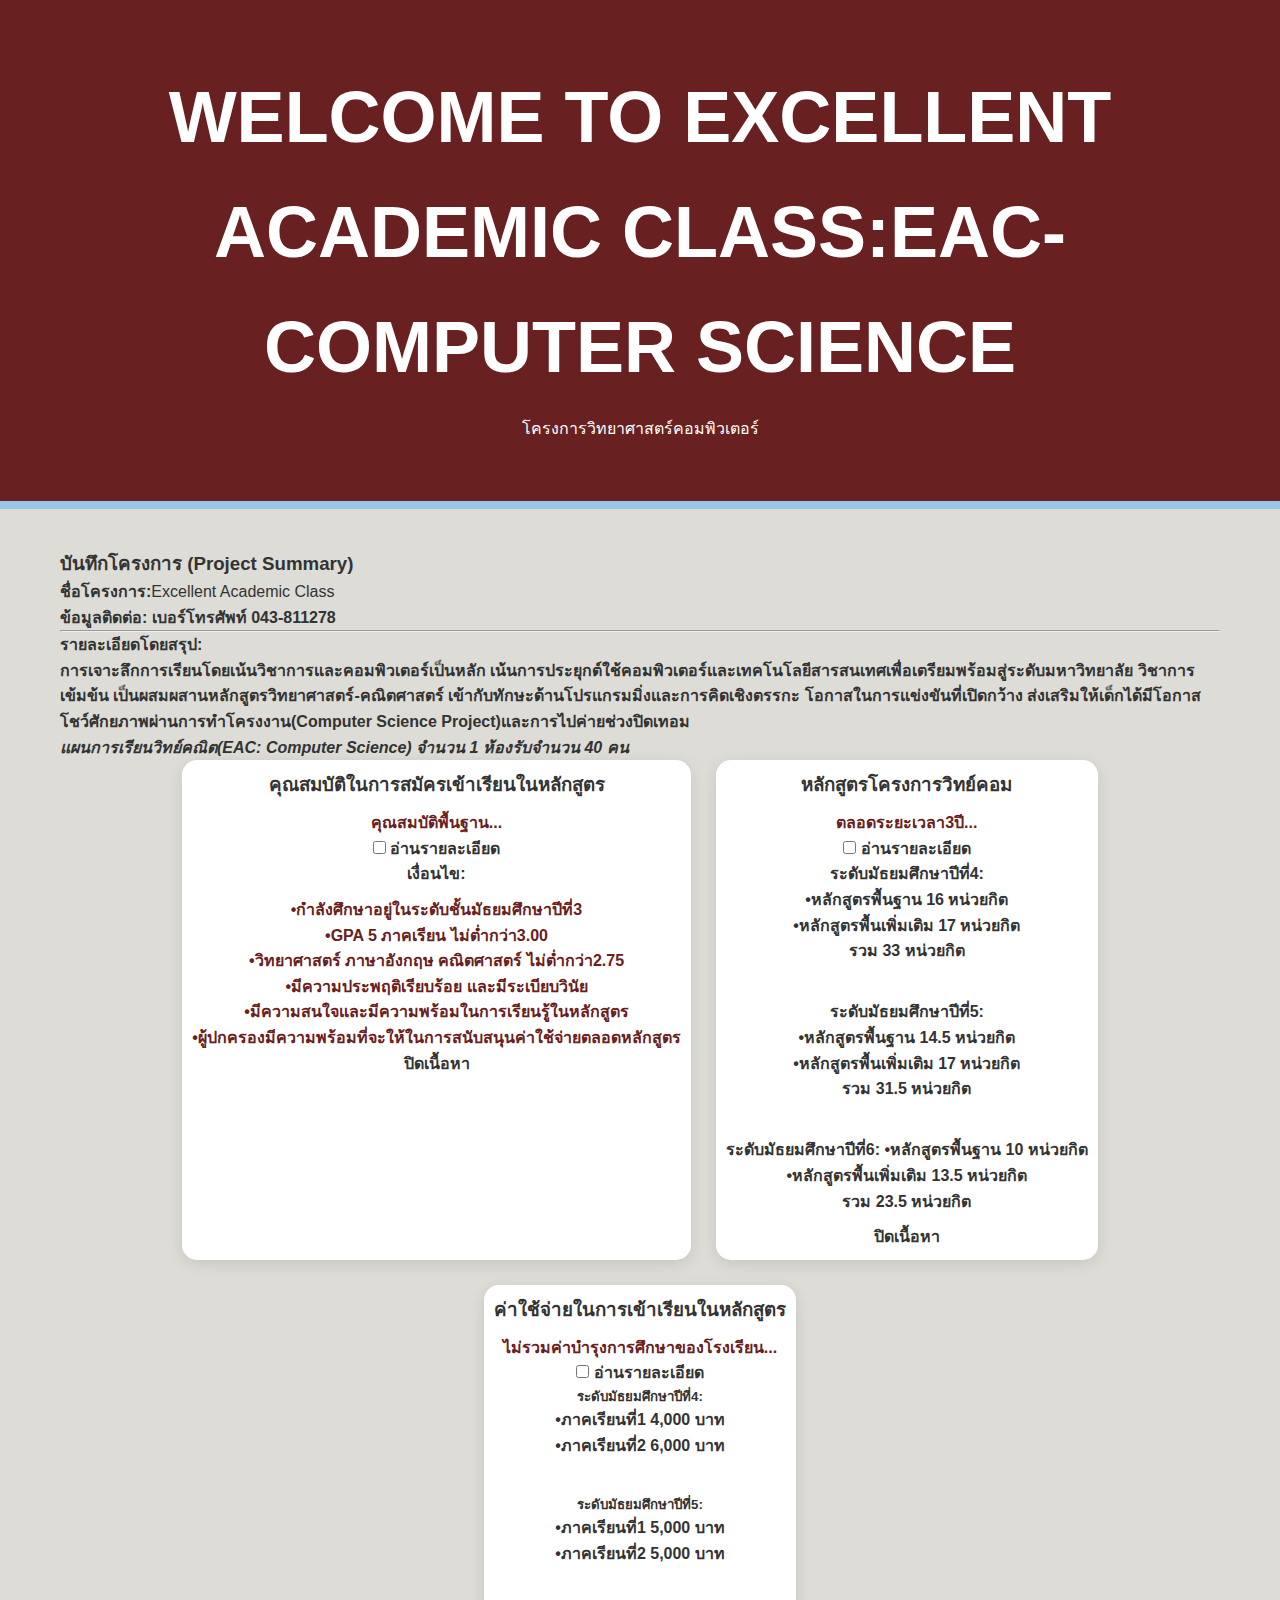
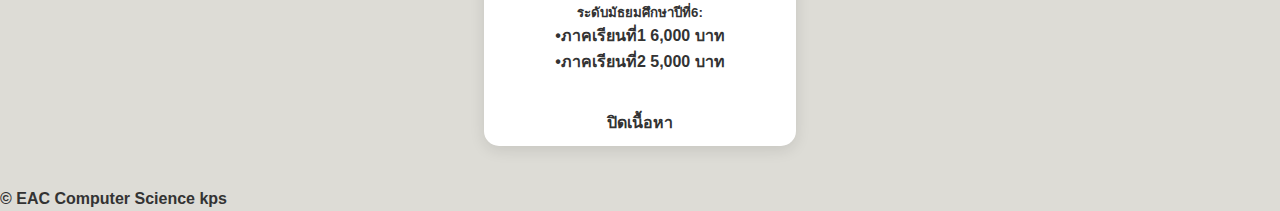
<file: index.html>
<!DOCTYPE html>
<html lang="th">
<head>
  <meta charset="UTF-8" />
  <meta name="viewport" content="width=device-width, initial-scale=1.0" />
  <title>Excellent Academic class:EAC-Computer Science Kalasinpittayasan</title>
  <link rel="stylesheet" href="style.css">
</head>
<body>

  <header class="header">
    <h1>Welcome To Excellent Academic Class:EAC-Computer Science</h1>
    <p>โครงการวิทยาศาสตร์คอมพิวเตอร์</p>
  </header>

  <main class="container">
    
    <section class="report-container">
        <div class="report-header">
            <h3> บันทึกโครงการ (Project Summary)</h3>
        </div>
        <div class="report-body">
            <p><strong>ชื่อโครงการ:</strong>Excellent Academic Class</p>
            <p><strong>ข้อมูลติดต่อ: 

              เบอร์โทรศัพท์ 043-811278</p>
            <hr>
            <p><strong>รายละเอียดโดยสรุป:</strong></p>
            <p>การเจาะลึกการเรียนโดยเน้นวิชาการและคอมพิวเตอร์เป็นหลัก เน้นการประยุกต์ใช้คอมพิวเตอร์และเทคโนโลยีสารสนเทศเพื่อเตรียมพร้อมสู่ระดับมหาวิทยาลัย

              วิชาการเข้มข้น เป็นผสมผสานหลักสูตรวิทยาศาสตร์-คณิตศาสตร์ เข้ากับทักษะด้านโปรแกรมมิ่งและการคิดเชิงตรรกะ
              
              โอกาสในการแข่งขันที่เปิดกว้าง ส่งเสริมให้เด็กได้มีโอกาสโชว์ศักยภาพผ่านการทำโครงงาน(Computer Science Project)และการไปค่ายช่วงปิดเทอม</p>
            
            <div class="highlight-box">
                <p><em> แผนการเรียนวิทย์คณิต(EAC: Computer Science) จำนวน 1 ห้องรับจำนวน 40 คน
                  </em></p>
            </div>
        </div>
    </section>



    <div class="gallery">
      
      <div class="card">
        
        <div class="card-content">
          <h3>คุณสมบัติในการสมัครเข้าเรียนในหลักสูตร</h3>
          <p>คุณสมบัติพื้นฐาน...</p>
          <input type="checkbox" id="read-more-1" class="toggle-input">
          <label for="read-more-1" class="btn">อ่านรายละเอียด</label>
          <div class="detail-box">
             <div class="report-box-inner">
                <h4>เงื่อนไข:</h4>
                <p>•กำลังศึกษาอยู่ในระดับชั้นมัธยมศึกษาปีที่3<br>
                  •GPA 5 ภาคเรียน ไม่ต่ำกว่า3.00<br>
                  •วิทยาศาสตร์ ภาษาอังกฤษ คณิตศาสตร์ ไม่ต่ำกว่า2.75<br>
                  •มีความประพฤติเรียบร้อย และมีระเบียบวินัย<br>
                  •มีความสนใจและมีความพร้อมในการเรียนรู้ในหลักสูตร<br>
                  •ผู้ปกครองมีความพร้อมที่จะให้ในการสนับสนุนค่าใช้จ่ายตลอดหลักสูตร<br>
                </p>
                <label for="read-more-1" class="btn close-btn">ปิดเนื้อหา</label>
             </div>
          </div>
        </div>
      </div>

      <div class="card">
       
        <div class="card-content">
          <h3>หลักสูตรโครงการวิทย์คอม</h3>
          <p>ตลอดระยะเวลา3ปี...</p>
          <input type="checkbox" id="read-more-2" class="toggle-input">
          <label for="read-more-2" class="btn">อ่านรายละเอียด</label>
          <div class="detail-box">
             <div class="report-box-inner">
                <h4>ระดับมัธยมศึกษาปีที่4:</h4>
                
                

                  •หลักสูตรพื้นฐาน 16 หน่วยกิต<br>
                  •หลักสูตรพื้นเพิ่มเติม 17 หน่วยกิต<br>
                                   รวม 33 หน่วยกิต<br>
                </p>
                <label for="read-more-2"></label>

                <br>
                <h4>ระดับมัธยมศึกษาปีที่5:</h4>
                
                

                •หลักสูตรพื้นฐาน 14.5 หน่วยกิต<br>
                •หลักสูตรพื้นเพิ่มเติม 17 หน่วยกิต<br>
                                 รวม 31.5 หน่วยกิต<br>
              </p>
              <label for="read-more-2"></label>
              <br


              <h4>ระดับมัธยมศึกษาปีที่6:</h4>
                
                

                •หลักสูตรพื้นฐาน 10 หน่วยกิต<br>
                •หลักสูตรพื้นเพิ่มเติม 13.5 หน่วยกิต<br>
                                 รวม 23.5 หน่วยกิต<br>
              </p>
              <label for="read-more-2" class="btn close-btn">ปิดเนื้อหา</label>
             </div>
          </div>
        </div>
      </div>

      <div class="card">
       
        <div class="card-content">
          <h3>ค่าใช้จ่ายในการเข้าเรียนในหลักสูตร</h3>
          <p>ไม่รวมค่าบำรุงการศึกษาของโรงเรียน...</p>
          <input type="checkbox" id="read-more-3" class="toggle-input">
          <label for="read-more-3" class="btn">อ่านรายละเอียด</label>
          <div class="detail-box">
             <div class="report-box-inner">
            
              <h5>ระดับมัธยมศึกษาปีที่4:</h5>
              
              

              •ภาคเรียนที่1  4,000 บาท<br>
              •ภาคเรียนที่2  6,000 บาท<br>
                              <br>
            </p>
            <label for="read-more-2"></label>

        
            <h5>ระดับมัธยมศึกษาปีที่5:</h5>
              
              

            •ภาคเรียนที่1  5,000 บาท<br>
            •ภาคเรียนที่2  5,000 บาท<br>
                            <br>
          </p>
         
          <label for="read-more-2"></label>
          


          <h5>ระดับมัธยมศึกษาปีที่6:</h5>
              
              

          •ภาคเรียนที่1  6,000 บาท<br>
          •ภาคเรียนที่2  5,000 บาท<br>
                          <br>
        </p>
       
        
                <label for="read-more-3" class="btn close-btn">ปิดเนื้อหา</label>
             </div>
          </div>
        </div>
      </div>

    </div>
  </main>

  <footer class="footer">
    <p>© EAC Computer Science kps</p>
  </footer>

</body>
</html>
</file>
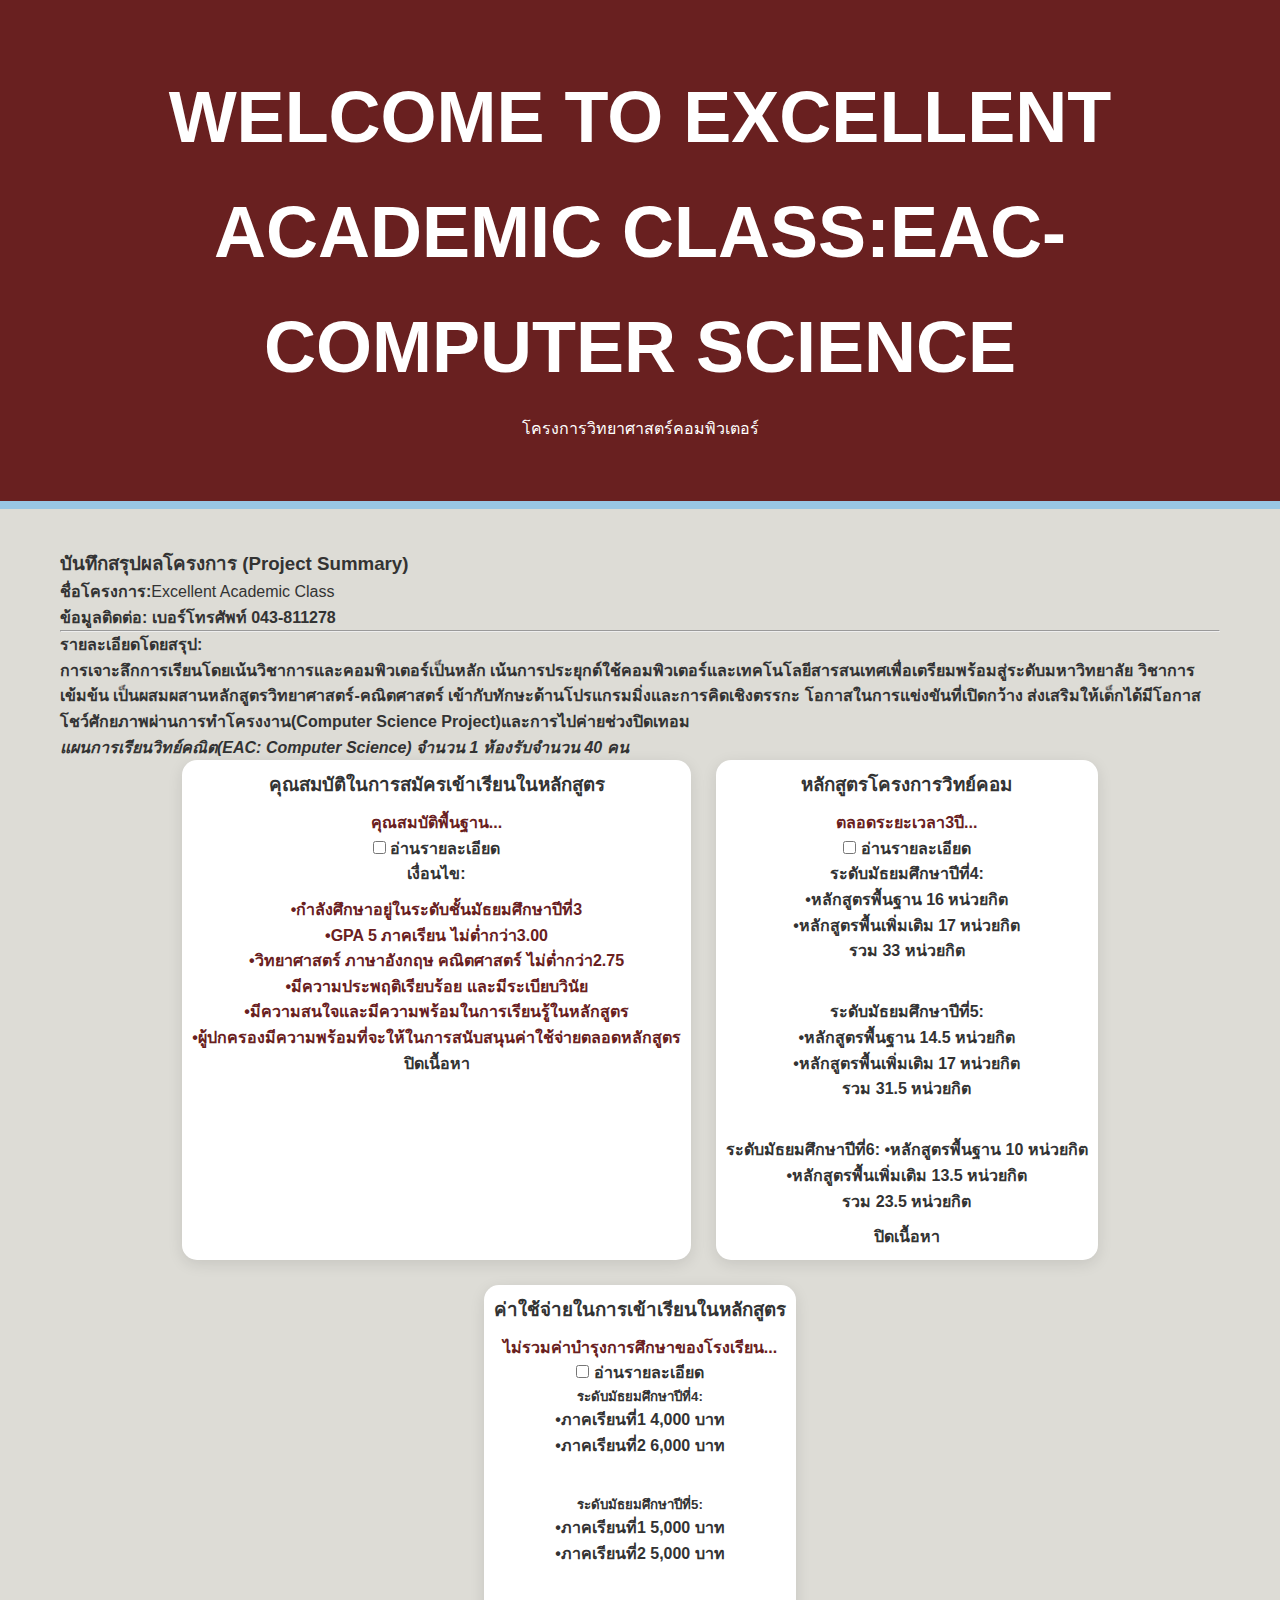
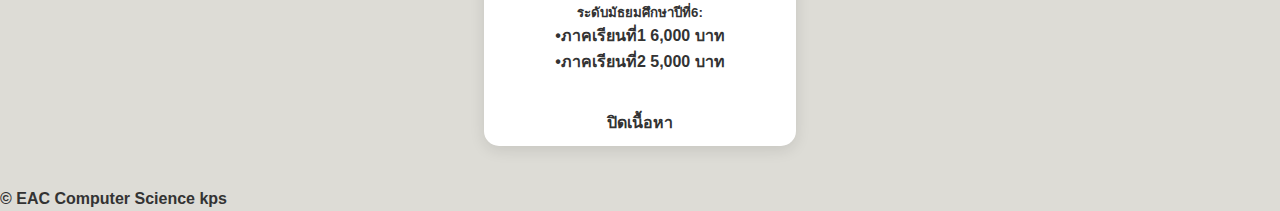
<file: index (2).html>
<!DOCTYPE html>
<html lang="th">
<head>
  <meta charset="UTF-8" />
  <meta name="viewport" content="width=device-width, initial-scale=1.0" />
  <title>Excellent Academic class:EAC-Computer Science Kalasinpittayasan</title>
  <link rel="stylesheet" href="style.css">
</head>
<body>

  <header class="header">
    <h1>Welcome To Excellent Academic Class:EAC-Computer Science</h1>
    <p>โครงการวิทยาศาสตร์คอมพิวเตอร์</p>
  </header>

  <main class="container">
    
    <section class="report-container">
        <div class="report-header">
            <h3> บันทึกสรุปผลโครงการ (Project Summary)</h3>
        </div>
        <div class="report-body">
            <p><strong>ชื่อโครงการ:</strong>Excellent Academic Class</p>
            <p><strong>ข้อมูลติดต่อ: 

              เบอร์โทรศัพท์ 043-811278</p>
            <hr>
            <p><strong>รายละเอียดโดยสรุป:</strong></p>
            <p>การเจาะลึกการเรียนโดยเน้นวิชาการและคอมพิวเตอร์เป็นหลัก เน้นการประยุกต์ใช้คอมพิวเตอร์และเทคโนโลยีสารสนเทศเพื่อเตรียมพร้อมสู่ระดับมหาวิทยาลัย

              วิชาการเข้มข้น เป็นผสมผสานหลักสูตรวิทยาศาสตร์-คณิตศาสตร์ เข้ากับทักษะด้านโปรแกรมมิ่งและการคิดเชิงตรรกะ
              
              โอกาสในการแข่งขันที่เปิดกว้าง ส่งเสริมให้เด็กได้มีโอกาสโชว์ศักยภาพผ่านการทำโครงงาน(Computer Science Project)และการไปค่ายช่วงปิดเทอม</p>
            
            <div class="highlight-box">
                <p><em> แผนการเรียนวิทย์คณิต(EAC: Computer Science) จำนวน 1 ห้องรับจำนวน 40 คน
                  </em></p>
            </div>
        </div>
    </section>



    <div class="gallery">
      
      <div class="card">
        
        <div class="card-content">
          <h3>คุณสมบัติในการสมัครเข้าเรียนในหลักสูตร</h3>
          <p>คุณสมบัติพื้นฐาน...</p>
          <input type="checkbox" id="read-more-1" class="toggle-input">
          <label for="read-more-1" class="btn">อ่านรายละเอียด</label>
          <div class="detail-box">
             <div class="report-box-inner">
                <h4>เงื่อนไข:</h4>
                <p>•กำลังศึกษาอยู่ในระดับชั้นมัธยมศึกษาปีที่3<br>
                  •GPA 5 ภาคเรียน ไม่ต่ำกว่า3.00<br>
                  •วิทยาศาสตร์ ภาษาอังกฤษ คณิตศาสตร์ ไม่ต่ำกว่า2.75<br>
                  •มีความประพฤติเรียบร้อย และมีระเบียบวินัย<br>
                  •มีความสนใจและมีความพร้อมในการเรียนรู้ในหลักสูตร<br>
                  •ผู้ปกครองมีความพร้อมที่จะให้ในการสนับสนุนค่าใช้จ่ายตลอดหลักสูตร<br>
                </p>
                <label for="read-more-1" class="btn close-btn">ปิดเนื้อหา</label>
             </div>
          </div>
        </div>
      </div>

      <div class="card">
       
        <div class="card-content">
          <h3>หลักสูตรโครงการวิทย์คอม</h3>
          <p>ตลอดระยะเวลา3ปี...</p>
          <input type="checkbox" id="read-more-2" class="toggle-input">
          <label for="read-more-2" class="btn">อ่านรายละเอียด</label>
          <div class="detail-box">
             <div class="report-box-inner">
                <h4>ระดับมัธยมศึกษาปีที่4:</h4>
                
                

                  •หลักสูตรพื้นฐาน 16 หน่วยกิต<br>
                  •หลักสูตรพื้นเพิ่มเติม 17 หน่วยกิต<br>
                                   รวม 33 หน่วยกิต<br>
                </p>
                <label for="read-more-2"></label>

                <br>
                <h4>ระดับมัธยมศึกษาปีที่5:</h4>
                
                

                •หลักสูตรพื้นฐาน 14.5 หน่วยกิต<br>
                •หลักสูตรพื้นเพิ่มเติม 17 หน่วยกิต<br>
                                 รวม 31.5 หน่วยกิต<br>
              </p>
              <label for="read-more-2"></label>
              <br


              <h4>ระดับมัธยมศึกษาปีที่6:</h4>
                
                

                •หลักสูตรพื้นฐาน 10 หน่วยกิต<br>
                •หลักสูตรพื้นเพิ่มเติม 13.5 หน่วยกิต<br>
                                 รวม 23.5 หน่วยกิต<br>
              </p>
              <label for="read-more-2" class="btn close-btn">ปิดเนื้อหา</label>
             </div>
          </div>
        </div>
      </div>

      <div class="card">
       
        <div class="card-content">
          <h3>ค่าใช้จ่ายในการเข้าเรียนในหลักสูตร</h3>
          <p>ไม่รวมค่าบำรุงการศึกษาของโรงเรียน...</p>
          <input type="checkbox" id="read-more-3" class="toggle-input">
          <label for="read-more-3" class="btn">อ่านรายละเอียด</label>
          <div class="detail-box">
             <div class="report-box-inner">
            
              <h5>ระดับมัธยมศึกษาปีที่4:</h5>
              
              

              •ภาคเรียนที่1  4,000 บาท<br>
              •ภาคเรียนที่2  6,000 บาท<br>
                              <br>
            </p>
            <label for="read-more-2"></label>

        
            <h5>ระดับมัธยมศึกษาปีที่5:</h5>
              
              

            •ภาคเรียนที่1  5,000 บาท<br>
            •ภาคเรียนที่2  5,000 บาท<br>
                            <br>
          </p>
         
          <label for="read-more-2"></label>
          


          <h5>ระดับมัธยมศึกษาปีที่6:</h5>
              
              

          •ภาคเรียนที่1  6,000 บาท<br>
          •ภาคเรียนที่2  5,000 บาท<br>
                          <br>
        </p>
       
        
                <label for="read-more-3" class="btn close-btn">ปิดเนื้อหา</label>
             </div>
          </div>
        </div>
      </div>

    </div>
  </main>

  <footer class="footer">
    <p>© EAC Computer Science kps</p>
  </footer>

</body>
</html>
</file>
<file: style.css>
* {
    box-sizing: border-box;
    margin: 0;
    padding: 0;
}

body {
    font-family: 'Segoe UI', Tahoma, Geneva, Verdana, sans-serif;
    background-color: #dddcd6;
    color: #333;
    line-height: 1.6;
    
}

.header {
    text-align: center;
    text-emphasis-color: #c90808;
    text-transform: uppercase;
    padding: 60px 20px;
    background-color: #692020; 
    color: #ffffff;
    border-bottom: 8px solid #99c6e4;
}

.header h1 {
    font-size: 4.5rem;
    margin-bottom: 10px;
    background: linear-gradient(to top, #692020);
}

.header h2{

    text-align: center;
    font-size: 4.5rem;
    text-transform: uppercase;
    padding: 60px 20px;
    background-color: #692020; 
    color: #b41b1b;
    border-bottom: 8px solid #99c6e4;
}


.container {
    max-width: 1200px;
    margin:  auto;
    padding: 40px 20px;
}

.intro-text {
    text-align: center;
    margin-bottom: 10px;
}


.gallery {
    display: flex;
    flex-wrap: wrap;
    justify-content: center;
    gap: 25px; 
}


.card {
    background: white;
    padding: 10px;
    border-radius: 15px;
    box-shadow: 0 4px 15px rgba(0,0,0,0.1);
    transition: transform 0.3s ease;
    text-align: center;
}

.card:hover {
    transform: translateY(-10px); 
}

.gallery img {
    width: 100%;
    max-width: 320px;
    height: 250px;
    object-fit: cover;
    border-radius: 10px;
}

.card p {
    margin-top: 10px;
    font-weight: bold;
    color: #692020;
}

.patato {
    text-align: center;
    padding: 20px;
    background: #333;
    color: white;
    margin-top: 500px;
}
</file>
